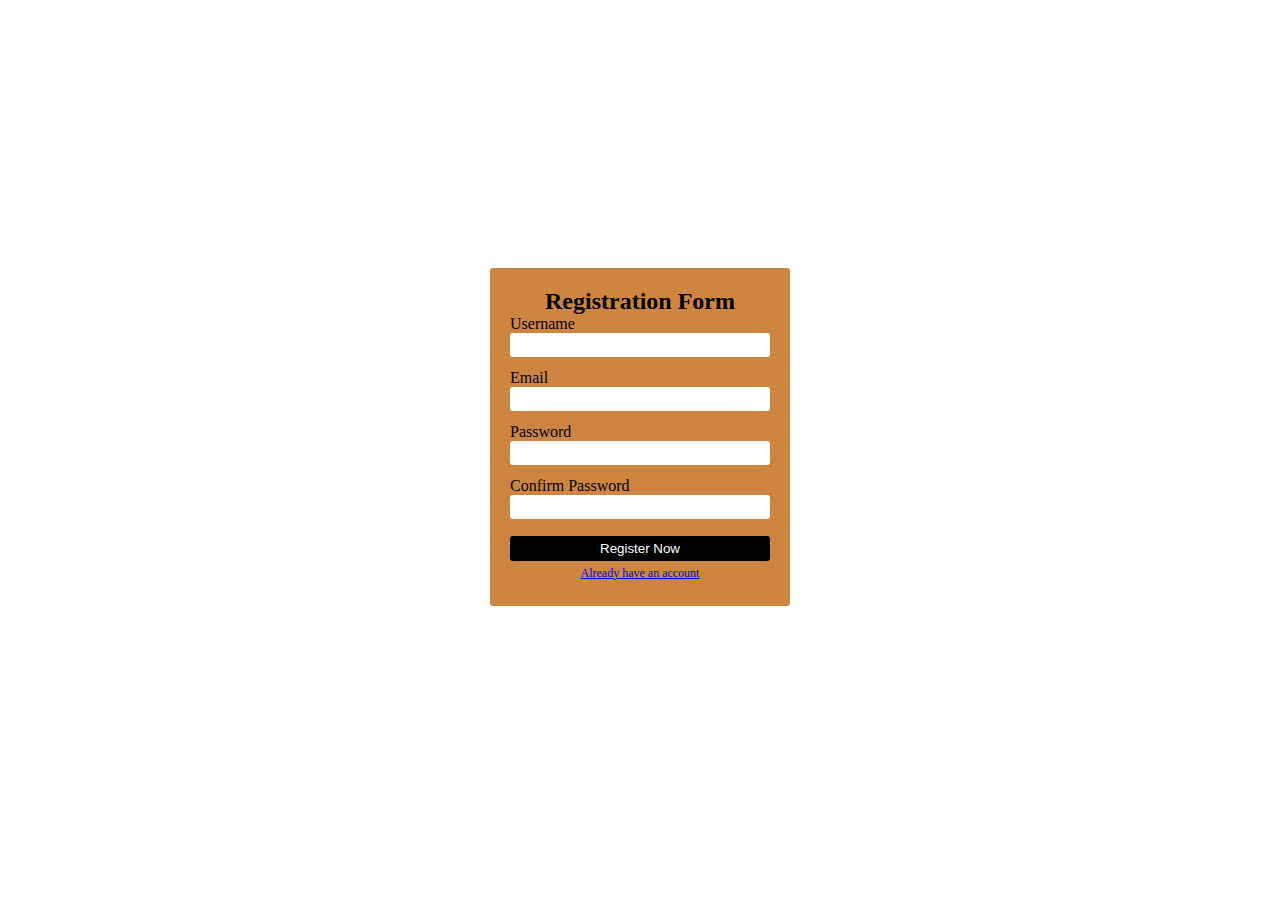
<file: index.html>
<!DOCTYPE html>
<html lang="en">
<head>
    <meta charset="UTF-8">
    <meta name="viewport" content="width=device-width, initial-scale=1.0">
    <title>formValidation</title>
    <link rel="stylesheet" href="./Style/style.css">
</head>
<body>
    <div class="container">
        <form action="" id="form">
            <h1>Registration Form</h1>
             <div class="box">
                <label for="username">Username</label>
                <input type="text" name="username" id="username">
                <div class="error"></div>
             </div>
             <div class="box">
                <label for="email">Email</label>
                <input type="text" name="email" id="email">
                <div class="error"></div>
             </div>
             <div class="box">
                <label for="password">Password</label>
                <input type="password" name="password" id="password">
                <div class="error"></div>
             </div>
             <div class="box">
                <label for="password">Confirm Password</label>
                <input type="password" name="psw" id="psw">
                <div class="error"></div>
             </div>
             <button class="btn">Register Now</button>
             <div class="link">
                <a href="./login.html">Already have an account</a>
             </div>
        </form>
    </div>
    
    <script src="./Script/register.js"></script>
</body>
</html>
<!-- codex -->
</file>
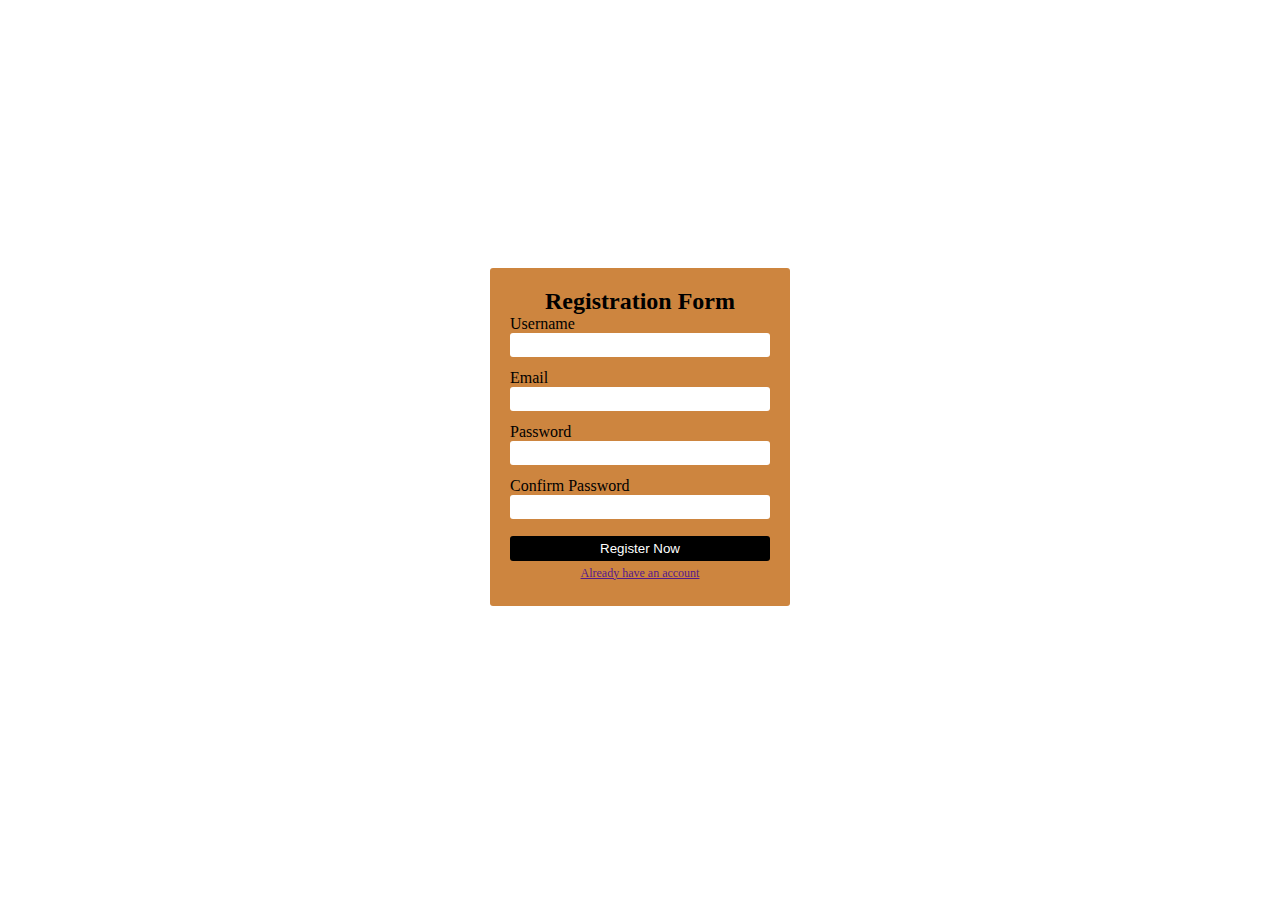
<file: codx.html>
<!DOCTYPE html>
<html lang="en">
<head>
    <meta charset="UTF-8">
    <meta name="viewport" content="width=device-width, initial-scale=1.0">
    <title>formValidation</title>
    <style>
        *{
            margin: 0;
            padding: 0;
            box-sizing: border-box;
        }
        .container{
            width: 100%;
            height: 97vh;
            display: flex;
            justify-content: center;
            align-items: center;
        }
        form{
            width: 300px;
            padding: 20px;
            border-radius: 3px;
            background-color: peru;
            font-size: 12px;
        }
        form h1{
            text-align: center;
        }
        form button{
            padding: 5px;
            margin-top: 5px;
            width: 100%;
            border: 0;
            border-radius: 3px;
            background-color: black;
            color: white;
            cursor: pointer;
        }
        .box{
            display: flex;
            flex-direction: column;
        }
        .box label{
            font-size: 16px;
        }
        .box input{
            display: block;
            padding: 5px;
            border-radius: 3px;
            width: 100%;
            font-size: 12px;
            border: 0;
        }
        .box .error{
            color: red;
            font-size: 10px;
            height: 12px;
        }
        .box input:focus{
            outline: 0;
        }
        .box .success input{
            border: 1px solid green;
        }
        .box .error input{
            border: 1px solid red;
        }
        .link{
            text-align: center;
            padding: 5px;
        }
    </style>
</head>
<body>
    <div class="container">
        <form action="" id="form">
            <h1>Registration Form</h1>
             <div class="box">
                <label for="username">Username</label>
                <input type="text" name="username" id="username">
                <div class="error"></div>
             </div>
             <div class="box">
                <label for="email">Email</label>
                <input type="text" name="email" id="email">
                <div class="error"></div>
             </div>
             <div class="box">
                <label for="password">Password</label>
                <input type="password" name="password" id="password">
                <div class="error"></div>
             </div>
             <div class="box">
                <label for="password">Confirm Password</label>
                <input type="password" name="psw" id="psw">
                <div class="error"></div>
             </div>
             <button class="btn">Register Now</button>
             <div class="link">
                <a href="">Already have an account</a>
             </div>
        </form>
    </div>

    <script>
        let form = document.getElementById("form");
        let username = document.getElementById("username");
        let email = document.getElementById("email");
        let password = document.getElementById("password");
        let psw = document.getElementById("psw");
        let btn = document.getElementById("btn");

        form.addEventListener("submit", (e)=>{
            e.preventDefault();

            validation();
        });
        const setError = (ele, msg)=>{
            let box = ele.parentElement;
            let error = box.querySelector(".error");

            error.innerText = msg;
            box.classList.add("error");
            box.classList.remove("success");
        }
        const setSuccess = (ele)=>{
            let box = ele.parentElement;
            let error = box.querySelector(".error");

            error.innerText = "";
            box.classList.add("success");
            box.classList.remove("error");
        }
        const mailFormat = (e)=>{
            const re = /\w+@\w+.\w+/
            return re.test(String(e).toLowerCase())
        }
        const passFormat = (p)=>{
            const re = /^(?=.*?[A-Z])(?=.*?[a-z])(?=.*?[0-9])(?=.*?[#?!@$%^&*-]).{8,}$/
            return re.test(p)
        }
        const userFormat = (u)=>{
            const re = /[^0-9]/
            return re.test(u)
        }
        function validation(){
            let user = username.value.trim();
            let mail = email.value.trim();
            let pass1 = password.value.trim();
            let pass2 = psw.value.trim();

            localStorage.setItem("username", user);
            localStorage.setItem("Email", mail);
            localStorage.setItem("Password", pass1);
            localStorage.setItem("CPassword", pass2);

            if (user === "") {
                setError(username, "Username is required");           
            }else if(!userFormat(user)){
                setError(username, "Digital are not allowed");
            }else{
                setSuccess(username)
            }
            if (mail === "") {
                setError(email, "Email is required")
            } else if (!mailFormat(mail)){
                setError(email, "Please enter a valid email")
            } else {
                setSuccess(email)
            }
            if (pass1 === "") {
                setError(password, "Password is required")
            } else if (!mailFormat(pass1)){
                setError(password, "Password must contain minumum 8 charaters including number, lower, upper and special charaters")
            } else {
                setSuccess(password)
            }
            if (pass2 === "") {
                setError(psw, "Please confirm your password")
            } else if (!mailFormat(pass2)){
                setError(psw, "Password doesn't match")
            } else {
                setSuccess(psw)
            }
        }
    </script>
</body>
</html>
</file>
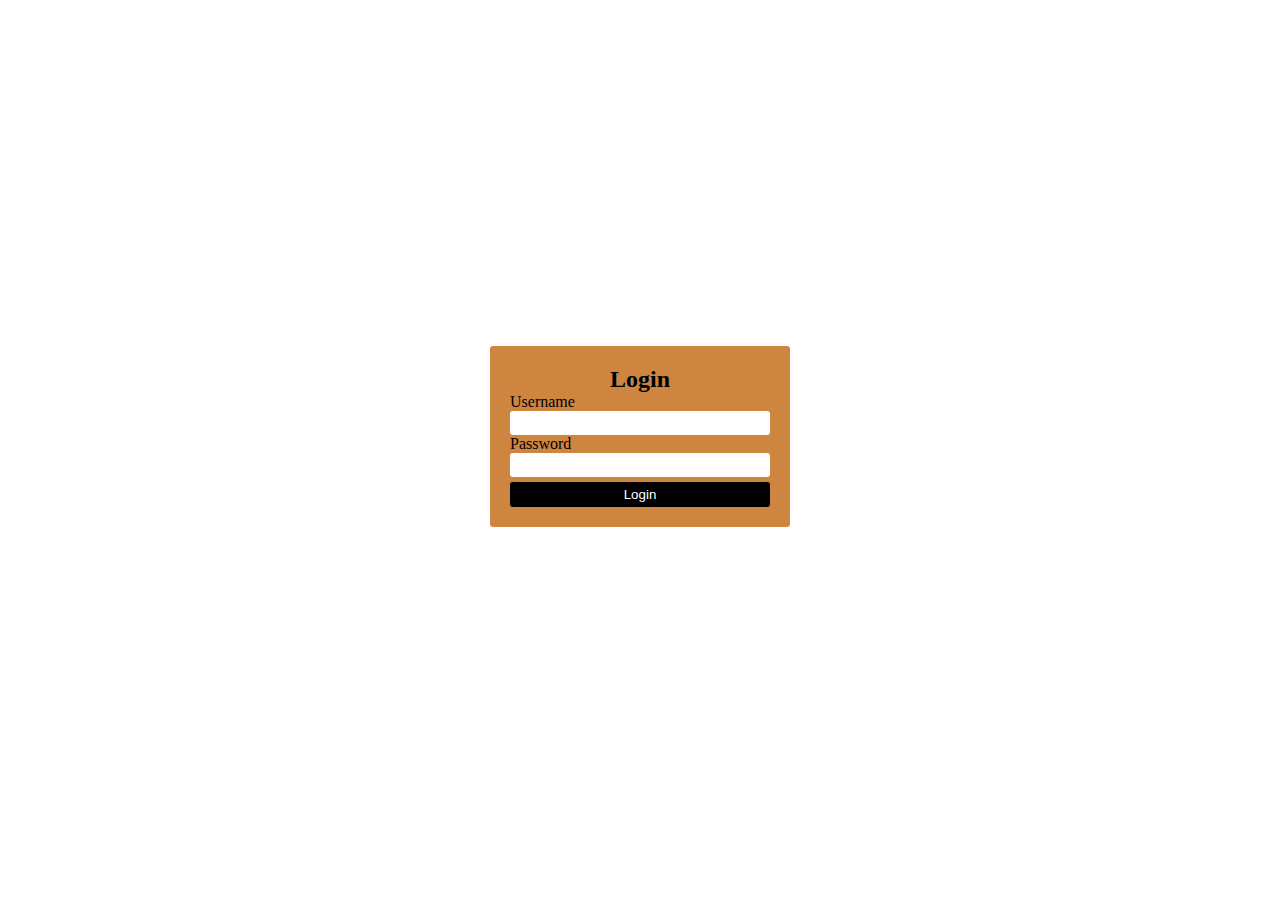
<file: login.html>
<!DOCTYPE html>
<html lang="en">
<head>
    <meta charset="UTF-8">
    <meta name="viewport" content="width=device-width, initial-scale=1.0">
    <title>login</title>
    <link rel="stylesheet" href="./Style/style.css">
</head>
<body>
    <div class="container">
        <form action="" id="form">
            <h1>Login</h1>
            <div class="box">
                <label for="username">Username</label>
                <input type="text" name="username" id="username">
            </div>
            <div class="box">
                <label for="password">Password</label>
                <input type="password" name="password" id="password">
            </div>
            <button id="login" type="submit">Login</button>
        </form>
    </div>

    <script src="./Script/login.js"></script>
    
</body>
</html>
</file>
<file: Style/style.css>
*{
    margin: 0;
    padding: 0;
    box-sizing: border-box;
}
.container{
    width: 100%;
    height: 97vh;
    display: flex;
    justify-content: center;
    align-items: center;
}
form{
    width: 300px;
    padding: 20px;
    border-radius: 3px;
    background-color: peru;
    font-size: 12px;
}
form h1{
    text-align: center;
}
form button{
    padding: 5px;
    margin-top: 5px;
    width: 100%;
    border: 0;
    border-radius: 3px;
    background-color: black;
    color: white;
    cursor: pointer;
}
.box{
    display: flex;
    flex-direction: column;
}
.box label{
    font-size: 16px;
}
.box input{
    display: block;
    padding: 5px;
    border-radius: 3px;
    width: 100%;
    font-size: 12px;
    border: 0;
}
.box .error{
    color: red;
    font-size: 10px;
    height: 12px;
}
.box input:focus{
    outline: 0;
}
.box .success input{
    border: 1px solid green;
}
.box .error input{
    border: 1px solid red;
}
.link{
    text-align: center;
    padding: 5px;
}
</file>
